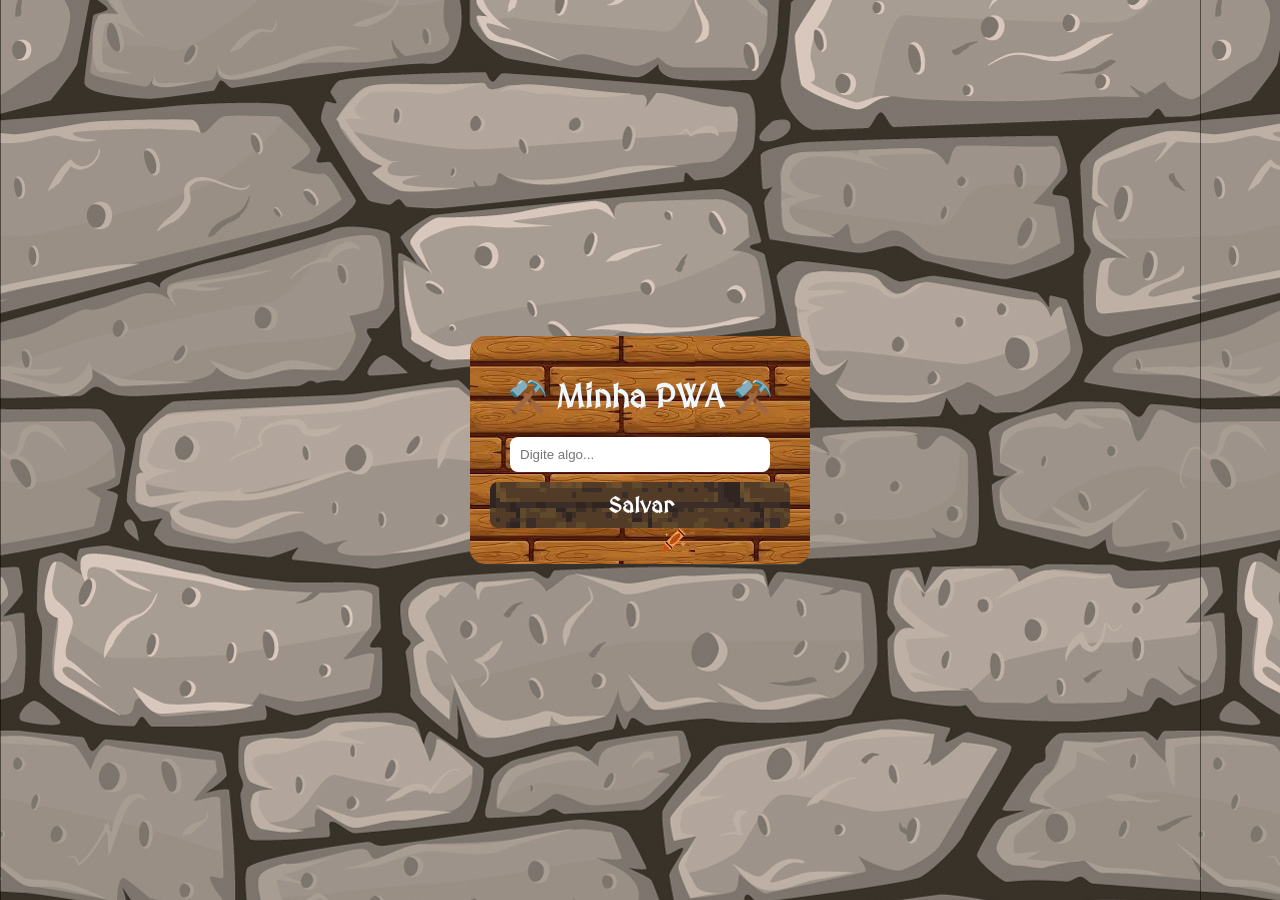
<file: pw2/index.html>
<!DOCTYPE html>
<html lang="pt-BR">
<head>
 <meta charset="UTF-8">
 <meta name="viewport" content="width=device-width, initial-scale=1.0">
 <title>PWA Moderna</title>

 <link rel="stylesheet" href="style.css">
 <link rel="manifest" href="manifest.json">
 <link href='https://fonts.googleapis.com/css?family=MedievalSharp' rel='stylesheet'>

 <meta name="theme-color" content="#4f46e5">
</head>
<body  class="fundo"  >
 <div class="container">
   <h1>⚒️ Minha PWA ⚒️</h1> 

   <input type="text" id="input" placeholder="Digite algo...">
   <button onclick="salvar()">Salvar</button>

   <ul id="lista"></ul>
 </div>

 <script src="app.js"></script>

 <script>
   if ("serviceWorker" in navigator) {
     navigator.serviceWorker.register("sw.js");
   }
 </script>

</body>
</html>
</file>
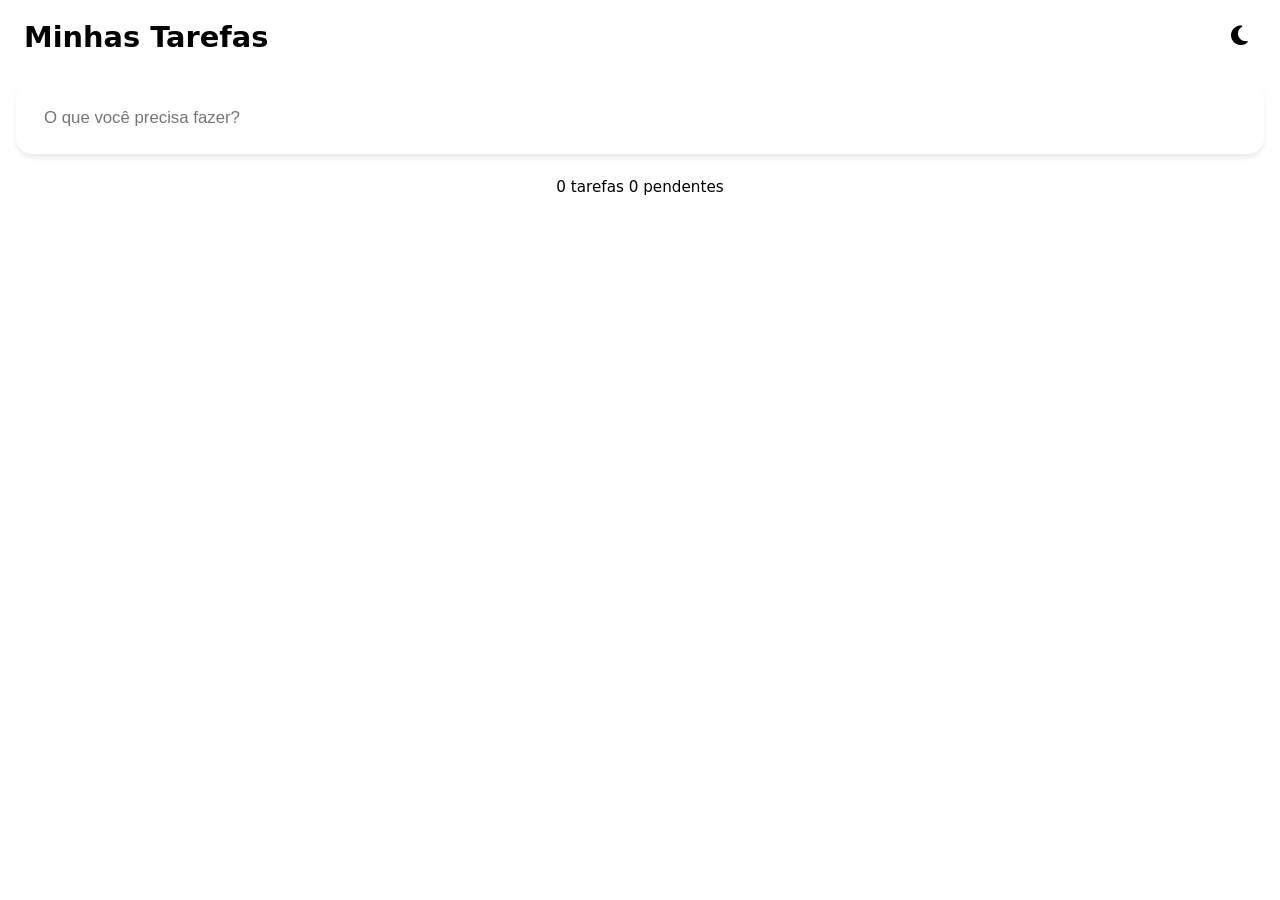
<file: pw3/index.html>
<!DOCTYPE html>
<html lang="pt-BR">
<head>
  <meta charset="UTF-8" />
  <meta name="viewport" content="width=device-width, initial-scale=1.0"/>
  <title>Minhas Tarefas • PWA</title>
  
  <meta name="theme-color" content="#0f172a"/>
  <meta name="description" content="Lista de tarefas simples, offline e instalável"/>
  
  <!-- PWA essentials -->
  <link rel="manifest" href="/manifest.json"/>
  <link rel="apple-touch-icon" href="icon-192.png"/> <!-- crie ícones depois -->
  
  <!-- Estilos -->
  <link rel="stylesheet" href="style.css"/>
  
  <!-- ícones de fontes (opcional, mas deixa bonito) -->
  <link rel="stylesheet" href="https://cdnjs.cloudflare.com/ajax/libs/font-awesome/6.5.0/css/all.min.css"/>
</head>
<body>
  <header>
    <h1>Minhas Tarefas</h1>
    <button id="toggle-theme" title="Alternar tema">
      <i class="fa-solid fa-moon"></i>
    </button>
  </header>

  <main>
    <form id="task-form">
      <input 
        type="text" 
        id="task-input" 
        placeholder="O que você precisa fazer?" 
        autocomplete="off"
        required
      />
      <button type="submit">
        <i class="fa-solid fa-plus"></i> Adicionar
      </button>
    </form>

    <ul id="task-list"></ul>

    <div id="stats">
      <span id="total">0 tarefas</span>
      <span id="pending">0 pendentes</span>
    </div>
  </main>

  <script src="app.js"></script>
</body>
</html>
</file>
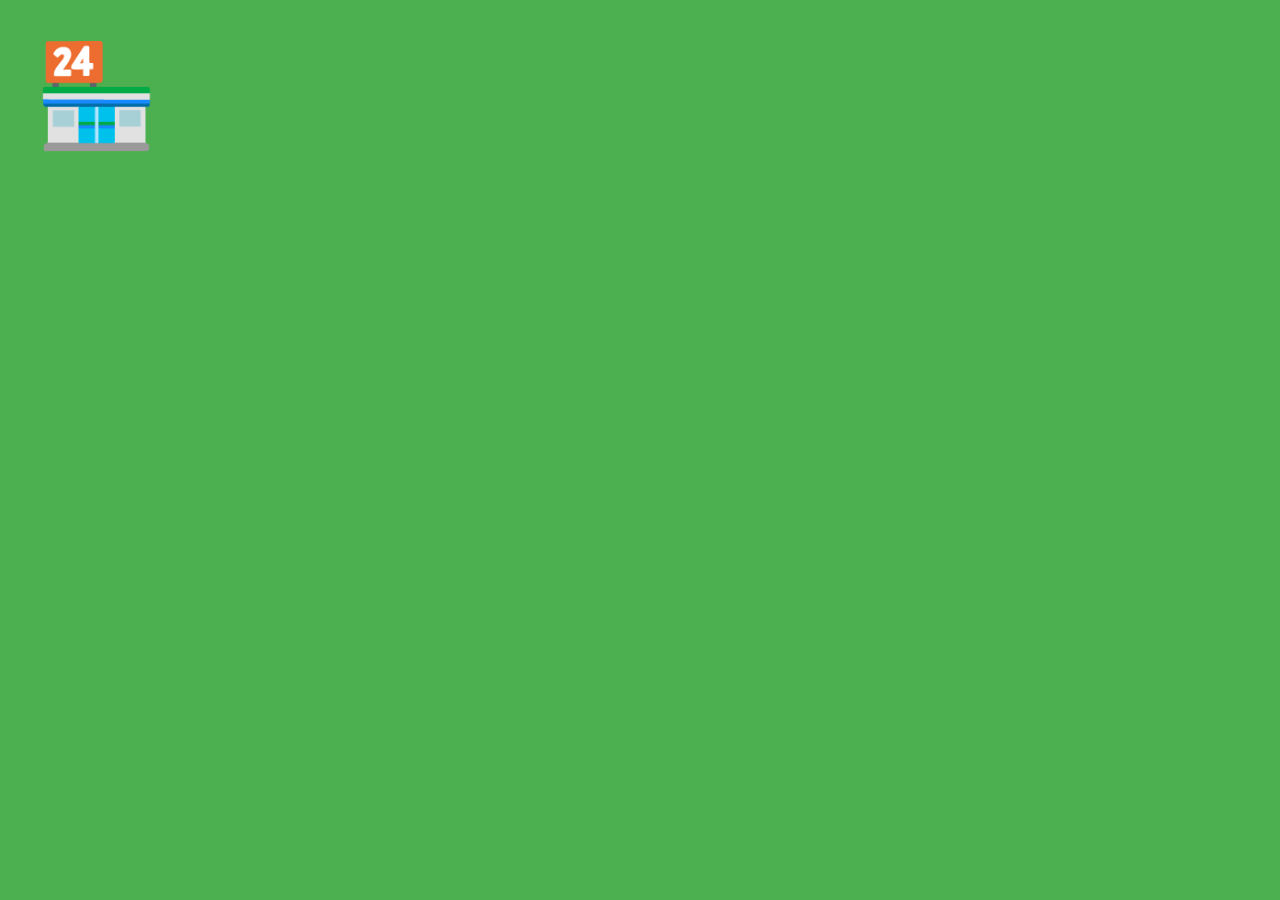
<file: frontend/icons/icone.html>
<!DOCTYPE html>
<html>
<head>
    <style>
        body {
            margin: 0;
            width: 192px;
            height: 192px;
            background: #4CAF50;
            display: flex;
            align-items: center;
            justify-content: center;
            font-size: 100px;
        }
    </style>
</head>
<body>
    🏪
</body>
</html>
</file>
<file: pw2/style.css>
body {
    margin: 0;
    font-family: Arial, sans-serif;
    background-image: url("pw2\img\parede.jpg");
    /* color: white; */
    display: flex;
    justify-content: center;
    align-items: center;
    height: 100vh;
}

.fundo {
    background-image: url("./img/parede.jpg");
}

.container {
    background-image: url("./img/painep.jfif");
    font-family: 'MedievalSharp';
    font-size: 22px;
    color: aliceblue;
    font-size: 1rem;
    padding: 20px;
    padding-left: 20px;
    border-radius: 15px;
    width: 300px;
    text-align: center;
    backdrop-filter: blur(10px);
}

input {
    width: 80%;
    padding: 10px;
    border: none;
    border-radius: 8px;
    margin-bottom: 10px;
}

button {
    width: 100%;
    padding: 10px;
    border: none;
    border-radius: 8px;
    background-image: url("./img/botao.jpg");
    font-family: 'MedievalSharp';
    font-size: 22px;
    color: white;
    font-weight: bold;
    cursor: pointer;
}

ul {
    list-style: none;
    padding: 0;
}

li {
    background: rgba(255, 255, 255, 0.2);
    margin-top: 5px;
    padding: 8px;
    border-radius: 6px;
}
</file>
<file: pw3/style.css>
root {
    --bg: #f8fafc;
    --card: #ffffff;
    --text: #0f172a;
    --text-soft: #475569;
    --primary: #6366f1;
    --primary-dark: #4f46e5;
    --border: #e2e8f0;
  }
  
  [data-theme="dark"] {
    --bg: #0f172a;
    --card: #1e293b;
    --text: #f1f5f9;
    --text-soft: #94a3b8;
    --primary: #818cf8;
    --primary-dark: #6366f1;
    --border: #334155;
  }
  
  * {
    margin: 0;
    padding: 0;
    box-sizing: border-box;
  }
  
  body {
    font-family: system-ui, -apple-system, sans-serif;
    background: var(--bg);
    color: var(--text);
    min-height: 100vh;
    padding: 16px;
    transition: background 0.4s, color 0.4s;
  }
  
  header {
    display: flex;
    justify-content: space-between;
    align-items: center;
    margin-bottom: 24px;
    padding: 0 8px;
  }
  
  h1 {
    font-size: 1.8rem;
    font-weight: 700;
  }
  
  #toggle-theme {
    background: none;
    border: none;
    font-size: 1.4rem;
    cursor: pointer;
    color: var(--text-soft);
    padding: 8px;
  }
  
  #task-form {
    display: flex;
    gap: 12px;
    margin-bottom: 24px;
    background: var(--card);
    padding: 12px;
    border-radius: 16px;
    box-shadow: 0 4px 6px -1px rgba(0,0,0,0.1);
  }
  
  #task-input {
    flex: 1;
    padding: 14px 16px;
    border: 1px solid var(--border);
    border-radius: 12px;
    font-size: 1.05rem;
    background: var(--bg);
    color: var(--text);
  }
  
  #task-input:focus {
    outline: none;
    border-color: var(--primary);
    box-shadow: 0 0 0 3px rgba(99, 102, 241, 0.2);
  }
  
  button {
    background: var(--primary);
    color: white;
    border: none;
    padding: 0 20px;
    border-radius: 12px;
    font-weight: 600;
    cursor: pointer;
    transition: background 0.2s;
  }
  
  button:hover {
    background: var(--primary-dark);
  }
  
  ul {
    list-style: none;
  }
  
  li {
    background: var(--card);
    padding: 16px;
    margin-bottom: 12px;
    border-radius: 12px;
    display: flex;
    justify-content: space-between;
    align-items: center;
    box-shadow: 0 2px 4px rgba(0,0,0,0.06);
    transition: all 0.2s;
  }
  
  li.completed {
    opacity: 0.6;
    text-decoration: line-through;
    color: var(--text-soft);
  }
  
  li .actions button {
    background: none;
    color: var(--text-soft);
    font-size: 1.3rem;
    padding: 4px 8px;
  }
  
  li .actions .delete {
    color: #ef4444;
  }
  
  #stats {
    margin-top: 24px;
    text-align: center;
    color: var(--text-soft);
    font-size: 0.95rem;
  }
  
  @media (max-width: 500px) {
    #task-form { flex-direction: column; }
    button { padding: 14px; }
  }
</file>
